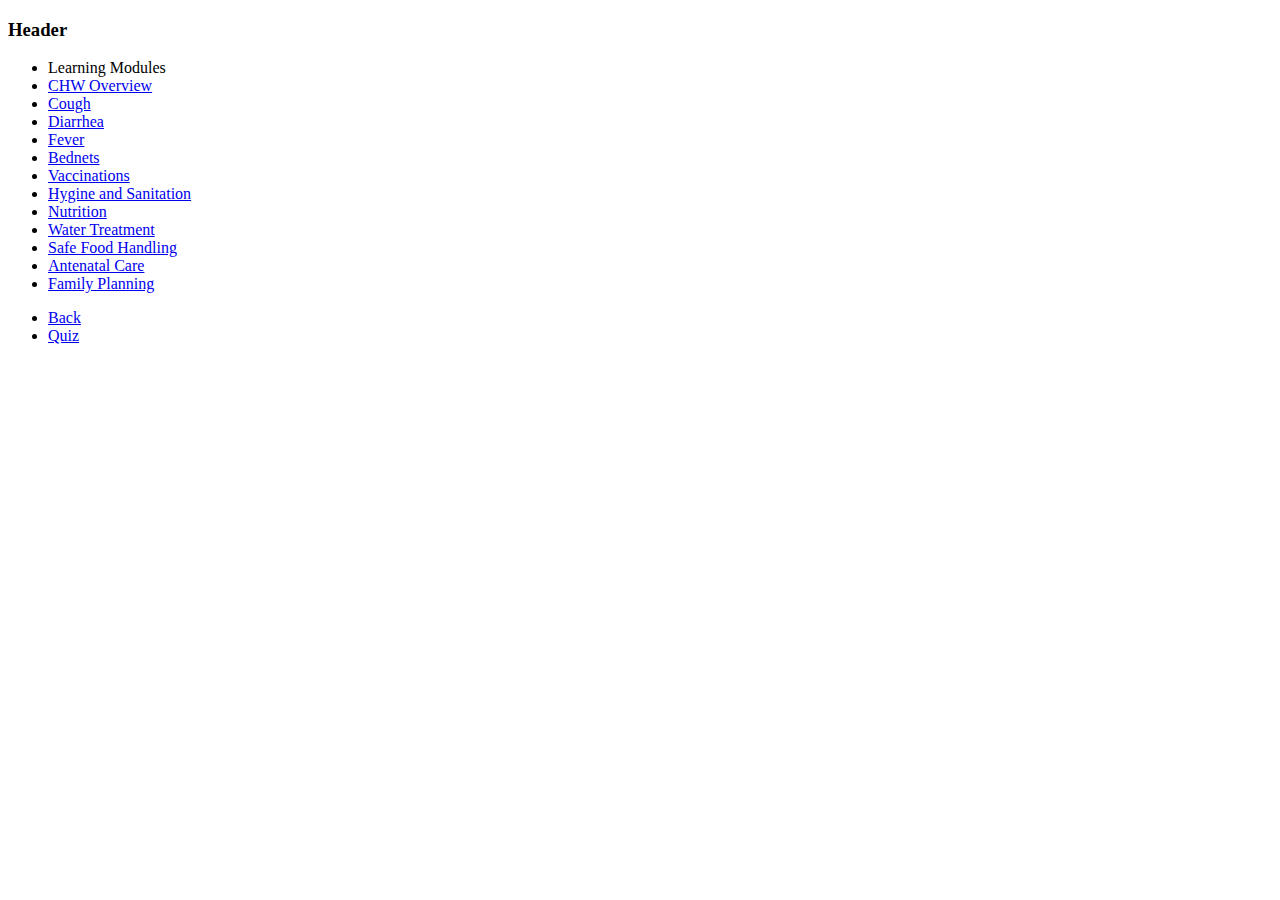
<file: refactor/index.html>
<!DOCTYPE html>
<html>
<head>
	<!-- Meta -->
  <meta charset="utf-8">
  <meta name="viewport" content="initial-scale=1.0, user-scalable=no">
  <meta name="apple-mobile-web-app-capable" content="yes">
  <meta name="apple-mobile-web-app-status-bar-style" content="black">
  <title>The Veda Project</title>
 
	<!-- Stylesheets --> 
  <link rel="stylesheet" href="https://d10ajoocuyu32n.cloudfront.net/mobile/1.3.1/jquery.mobile-1.3.1.min.css">
  <link rel="stylesheet" href="https://d10ajoocuyu32n.cloudfront.net/mobile/1.3.1/jquery.mobile-1.3.1.min.css">
  <link rel="stylesheet" href="codiqa.ext.css">
  <link rel="stylesheet" href="http://veda-mobile.zenfactory.org/design.css">
  
  <!-- Javascript -->
  <script src="https://d10ajoocuyu32n.cloudfront.net/jquery-1.9.1.min.js"></script>
  <script src="https://d10ajoocuyu32n.cloudfront.net/mobile/1.3.1/jquery.mobile-1.3.1.min.js"></script>
  <script src="https://d10ajoocuyu32n.cloudfront.net/codiqa.ext.js"></script>
   
</head>
<body>
<!-- Home -->
<div data-role="page" id="page1">
    <div data-theme="" data-role="header">
        <h3>
            Header
        </h3>
    </div>
    <ul data-role="listview" data-divider-theme="b" data-inset="true">
	    <li data-role="list-divider" role="heading">
		Learning Modules
	    </li>
	    <li data-theme="">
		<a href="#lesson" data-transition="slide">
		    CHW Overview
		</a>
	    </li>
	    <li data-theme="c">
		<a href="#page1" data-transition="slide">
		    Cough
		</a>
	    </li>
	    <li data-theme="c">
		<a href="#page1" data-transition="slide">
		    Diarrhea
		</a>
	    </li>
	    <li data-theme="c">
		<a href="#page1" data-transition="slide">
		    Fever
		</a>
	    </li>
	    <li data-theme="c">
		<a href="#page1" data-transition="slide">
		    Bednets
		</a>
	    </li>
	    <li data-theme="c">
		<a href="#page1" data-transition="slide">
		    Vaccinations
		</a>
	    </li>
	    <li data-theme="c">
		<a href="#page1" data-transition="slide">
		    Hygine and Sanitation
		</a>
	    </li>
	    <li data-theme="c">
		<a href="#page1" data-transition="slide">
		    Nutrition
		</a>
	    </li>
	    <li data-theme="c">
		<a href="#page1" data-transition="slide">
		    Water Treatment
		</a>
	    </li>
	    <li data-theme="c">
		<a href="#page1" data-transition="slide">
		    Safe Food Handling
		</a>
	    </li>
	    <li data-theme="c">
		<a href="#page1" data-transition="slide">
		    Antenatal Care
		</a>
	    </li>
	    <li data-theme="c">
		<a href="#page1" data-transition="slide">
		    Family Planning
		</a>
	    </li>
	</ul>
</div>
<!-- END Home -->

<!-- Lesson Page -->
<div data-role="page" id="lesson">
	<div data-role="content">
        <div data-role="navbar" data-iconpos="top">
            <ul>
                <li>
                    <a href="#page1" data-transition="fade" data-theme="" data-icon="arrow-l">
                        Back
                    </a>
                </li>
                <li>
                    <a href="#page1" data-transition="fade" data-theme="" data-icon="arrow-r">
                        Quiz
                    </a>
                </li>
            </ul>
        </div>
				<div class="video-container"><iframe width="560" height="315" src="http://www.youtube.com/embed/qvlTOhCmxvY" frameborder="0" allowfullscreen></iframe></div>
	</div>
</div>
<!-- END Lesson Page -->

</body>
</html>
</file>
<file: refactor/codiqa.ext.css>
/* Put your custom CSS here */
</file>
